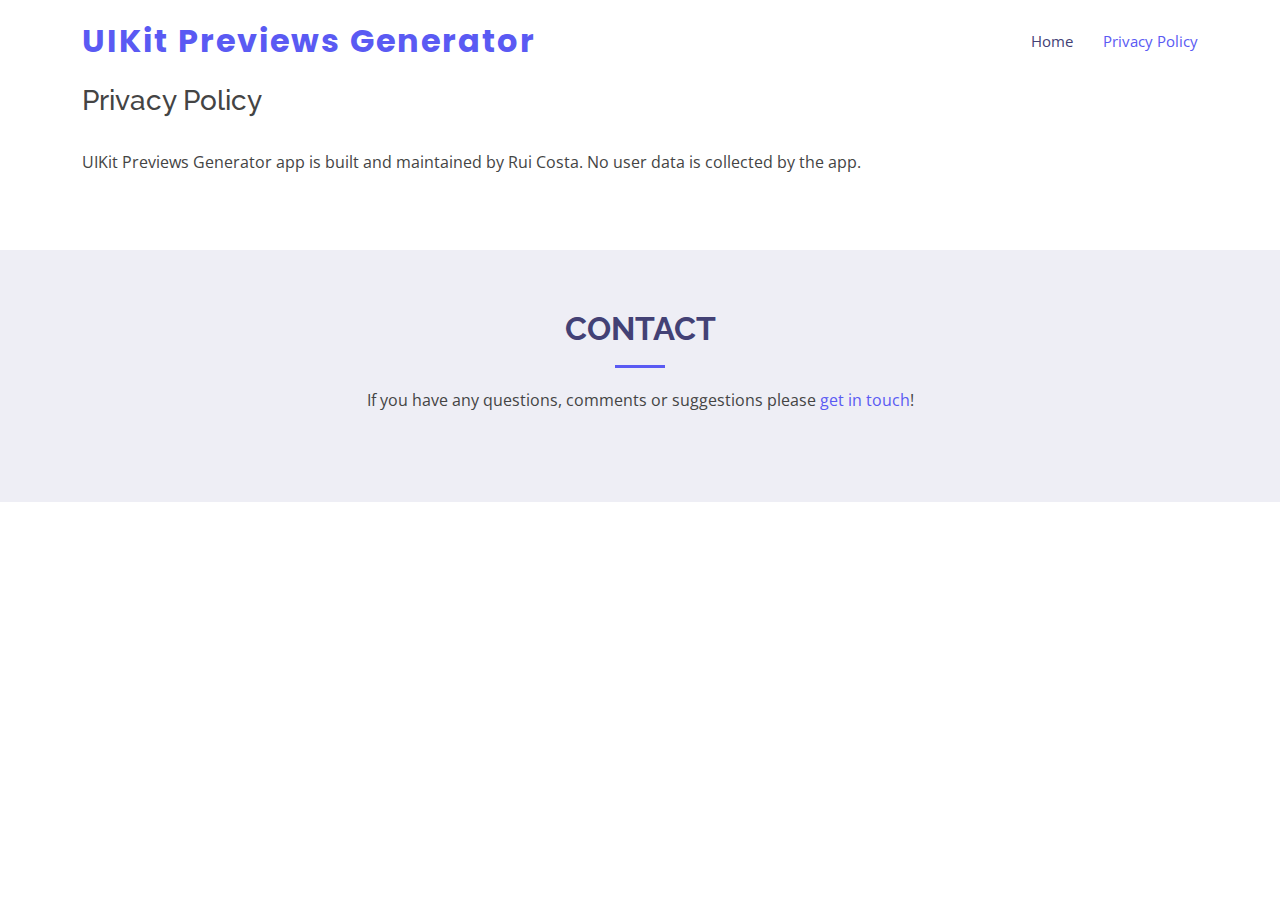
<file: privacy.html>
<!DOCTYPE html>
<html lang="en">

<head>
  <meta charset="utf-8">
  <meta content="width=device-width, initial-scale=1.0" name="viewport">

  <title>UIKit Previews Generator</title>
  <meta content="" name="description">
  <meta content="" name="keywords">

  <!-- Favicons -->
  <link href="assets/img/favicon.png" rel="icon">

  <!-- Google Fonts -->
  <link href="https://fonts.googleapis.com/css?family=Open+Sans:300,300i,400,400i,600,600i,700,700i|Raleway:300,300i,400,400i,500,500i,600,600i,700,700i|Poppins:300,300i,400,400i,500,500i,600,600i,700,700i" rel="stylesheet">

  <!-- Vendor CSS Files -->
  <link href="assets/vendor/bootstrap/css/bootstrap.min.css" rel="stylesheet">
  <link href="assets/vendor/bootstrap-icons/bootstrap-icons.css" rel="stylesheet">
  <link href="assets/vendor/remixicon/remixicon.css" rel="stylesheet">

  <!-- Template Main CSS File -->
  <link href="assets/css/style.css" rel="stylesheet">

</head>

<body>

  <!-- ======= Header ======= -->
  <header id="header" class="fixed-top ">
    <div class="container d-flex align-items-center justify-content-between">

      <h1 class="logo"><a href="index.html">UIKit Previews Generator</a></h1>

      <nav id="navbar" class="navbar">
        <ul>
          <li><a class="nav-link scrollto" href="index.html">Home</a></li>
          <li><a class="nav-link scrollto active" href="privacy.html">Privacy Policy</a></li>
        </ul>
        <i class="bi bi-list mobile-nav-toggle"></i>
      </nav><!-- .navbar -->

    </div>
  </header><!-- End Header -->

  <main id="main">

    <section class="inner-page">
      <div class="container">
    
      <br/>
      <h3>Privacy Policy</h3> <p>
      <br/>
UIKit Previews Generator app is built and maintained by Rui Costa. No user data is collected by the app.
      </div>
    </section>
    
    <!-- ======= Contact Section ======= -->
    <section id="contact" class="contact section-bg">
      <div class="container">

        <div class="section-title">
          <h2>Contact</h2>
          <p>If you have any questions, comments or suggestions please <a href="mailto:ruicostadev@gmail.com">get in touch</a>!</p>
        </div>

      </div>
    </section><!-- End Contact Section -->

  </main><!-- End #main -->

  <a href="#" class="back-to-top d-flex align-items-center justify-content-center"><i class="bi bi-arrow-up-short"></i></a>

  <!-- Vendor JS Files -->
  <script src="assets/vendor/bootstrap/js/bootstrap.bundle.min.js"></script>

  <!-- Template Main JS File -->
  <script src="assets/js/main.js"></script>

</body>

</html>
</file>
<file: assets/css/style.css>
/*--------------------------------------------------------------
# General
--------------------------------------------------------------*/
body {
  font-family: "Open Sans", sans-serif;
  color: #444444;
}

a {
  text-decoration: none;
  color: #5a5af3;
}

a:hover {
  color: #2a2af0;
  text-decoration: none;
}

h1,
h2,
h3,
h4,
h5,
h6 {
  font-family: "Raleway", sans-serif;
}

/*--------------------------------------------------------------
# Back to top button
--------------------------------------------------------------*/
.back-to-top {
  position: fixed;
  visibility: hidden;
  opacity: 0;
  right: 15px;
  bottom: 15px;
  z-index: 996;
  background: #5a5af3;
  width: 40px;
  height: 40px;
  border-radius: 50px;
  transition: all 0.4s;
}

.back-to-top i {
  font-size: 24px;
  color: #fff;
  line-height: 0;
}

.back-to-top:hover {
  background: #8080f6;
  color: #fff;
}

.back-to-top.active {
  visibility: visible;
  opacity: 1;
}

/*--------------------------------------------------------------
# Header
--------------------------------------------------------------*/
#header {
  transition: all 0.5s;
  z-index: 997;
  padding: 20px 0;
  background: #fff;
}

#header.header-scrolled,
#header.header-inner-pages {
  padding: 12px 0;
  box-shadow: 0px 2px 15px rgba(0, 0, 0, 0.1);
}

#header .logo {
  font-size: 32px;
  margin: 0;
  padding: 0;
  line-height: 1;
  font-weight: 700;
  letter-spacing: 2px;
  font-family: "Poppins", sans-serif;
}

#header .logo a {
  color: #5a5af3;
}

#header .logo img {
  max-height: 40px;
}

@media (max-width: 992px) {
  #header {
    padding: 12px 0;
  }
}

/*--------------------------------------------------------------
# Navigation Menu
--------------------------------------------------------------*/
/**
* Desktop Navigation 
*/
.navbar {
  padding: 0;
}

.navbar ul {
  margin: 0;
  padding: 0;
  display: flex;
  list-style: none;
  align-items: center;
}

.navbar li {
  position: relative;
}

.navbar a,
.navbar a:focus {
  display: flex;
  align-items: center;
  justify-content: space-between;
  padding: 10px 0 10px 30px;
  font-size: 15px;
  color: #434175;
  white-space: nowrap;
  transition: 0.3s;
}

.navbar a i,
.navbar a:focus i {
  font-size: 12px;
  line-height: 0;
  margin-left: 5px;
}

.navbar a:hover,
.navbar .active,
.navbar .active:focus,
.navbar li:hover>a {
  color: #5a5af3;
}

.navbar .getstarted,
.navbar .getstarted:focus {
  padding: 6px 25px;
  margin-left: 30px;
  border-radius: 50px;
  color: #5a5af3;
  border: 2px solid #5a5af3;
}

.navbar .getstarted:hover,
.navbar .getstarted:focus:hover {
  color: #fff;
  background: #7272f5;
}

.navbar .dropdown ul {
  display: block;
  position: absolute;
  left: 14px;
  top: calc(100% + 30px);
  margin: 0;
  padding: 10px 0;
  z-index: 99;
  opacity: 0;
  visibility: hidden;
  background: #fff;
  box-shadow: 0px 0px 30px rgba(127, 137, 161, 0.25);
  transition: 0.3s;
  border-radius: 4px;
}

.navbar .dropdown ul li {
  min-width: 200px;
}

.navbar .dropdown ul a {
  padding: 10px 20px;
  font-size: 15px;
  text-transform: none;
}

.navbar .dropdown ul a i {
  font-size: 12px;
}

.navbar .dropdown ul a:hover,
.navbar .dropdown ul .active:hover,
.navbar .dropdown ul li:hover>a {
  color: #5a5af3;
}

.navbar .dropdown:hover>ul {
  opacity: 1;
  top: 100%;
  visibility: visible;
}

.navbar .dropdown .dropdown ul {
  top: 0;
  left: calc(100% - 30px);
  visibility: hidden;
}

.navbar .dropdown .dropdown:hover>ul {
  opacity: 1;
  top: 0;
  left: 100%;
  visibility: visible;
}

@media (max-width: 1366px) {
  .navbar .dropdown .dropdown ul {
    left: -90%;
  }

  .navbar .dropdown .dropdown:hover>ul {
    left: -100%;
  }
}

/**
* Mobile Navigation 
*/
.mobile-nav-toggle {
  color: #434175;
  font-size: 28px;
  cursor: pointer;
  display: none;
  line-height: 0;
  transition: 0.5s;
}

.mobile-nav-toggle.bi-x {
  color: #fff;
}

@media (max-width: 991px) {
  .mobile-nav-toggle {
    display: block;
  }

  .navbar ul {
    display: none;
  }
}

.navbar-mobile {
  position: fixed;
  overflow: hidden;
  top: 0;
  right: 0;
  left: 0;
  bottom: 0;
  background: rgba(48, 47, 84, 0.9);
  transition: 0.3s;
}

.navbar-mobile .mobile-nav-toggle {
  position: absolute;
  top: 15px;
  right: 15px;
}

.navbar-mobile ul {
  display: block;
  position: absolute;
  top: 55px;
  right: 15px;
  bottom: 15px;
  left: 15px;
  padding: 10px 0;
  border-radius: 10px;
  background-color: #fff;
  overflow-y: auto;
  transition: 0.3s;
}

.navbar-mobile a,
.navbar-mobile a:focus {
  padding: 10px 20px;
  font-size: 15px;
  color: #434175;
}

.navbar-mobile a:hover,
.navbar-mobile .active,
.navbar-mobile li:hover>a {
  color: #5a5af3;
}

.navbar-mobile .getstarted,
.navbar-mobile .getstarted:focus {
  margin: 15px;
}

.navbar-mobile .dropdown ul {
  position: static;
  display: none;
  margin: 10px 20px;
  padding: 10px 0;
  z-index: 99;
  opacity: 1;
  visibility: visible;
  background: #fff;
  box-shadow: 0px 0px 30px rgba(127, 137, 161, 0.25);
}

.navbar-mobile .dropdown ul li {
  min-width: 200px;
}

.navbar-mobile .dropdown ul a {
  padding: 10px 20px;
}

.navbar-mobile .dropdown ul a i {
  font-size: 12px;
}

.navbar-mobile .dropdown ul a:hover,
.navbar-mobile .dropdown ul .active:hover,
.navbar-mobile .dropdown ul li:hover>a {
  color: #5a5af3;
}

.navbar-mobile .dropdown>.dropdown-active {
  display: block;
}

/*--------------------------------------------------------------
# Hero Section
--------------------------------------------------------------*/
#hero {
  width: 100%;
  height: 100vh;
  background: white;
  border-bottom: 2px solid white;
}

#hero .container {
  padding-top: 80px;
}

#hero h1 {
  margin: 0;
  font-size: 48px;
  font-weight: 400;
  line-height: 56px;
  color: #434175;
  font-family: "Poppins", sans-serif;
}

#hero h2 {
  margin: 10px 0 0 0;
  font-size: 20px;
}

#hero ul {
  margin-top: 15px;
  list-style: none;
  padding: 0;
}

#hero ul li {
  padding: 10px 0 0 28px;
  position: relative;
}

#hero ul i {
  left: 0;
  top: 7px;
  position: absolute;
  font-size: 20px;
  color: #5a5af3;
}

#hero .btn-get-started,
#hero .btn-get-quote {
  font-family: "Poppins", sans-serif;
  font-weight: 400;
  font-size: 15px;
  letter-spacing: 0.5px;
  display: inline-block;
  padding: 8px 30px 9px 30px;
  margin-bottom: 15px;
  border-radius: 3px;
  transition: 0.5s;
  border-radius: 50px;
}

#hero .btn-get-started {
  background: #5a5af3;
  color: #fff;
  border: 2px solid #5a5af3;
  margin-right: 10px;
}

#hero .btn-get-started:hover {
  background: #7272f5;
  border-color: #7272f5;
}

#hero .btn-get-quote {
  color: #5a5af3;
  border: 2px solid #5a5af3;
}

#hero .btn-get-quote:hover {
  background: #5a5af3;
  color: #fff;
}

@media (min-width: 1024px) {
  #hero {
    background-attachment: fixed;
  }
}

@media (max-width: 991px) {
  #hero .hero-img {
    text-align: center;
  }

  #hero .hero-img img {
    width: 50%;
  }
}

@media (max-width: 768px) {
  #hero h1 {
    font-size: 28px;
    line-height: 36px;
  }

  #hero h2 {
    font-size: 18px;
    line-height: 24px;
    margin-bottom: 30px;
  }

  #hero .hero-img img {
    width: 70%;
  }
}

@media (max-width: 575px) {
  #hero {
    text-align: center;
  }

  #hero ul {
    text-align: left;
    font-size: 14px;
  }

  #hero .hero-img img {
    width: 80%;
  }

  #hero .btn-get-started,
  #hero .btn-get-quote {
    padding-left: 18px;
    padding-right: 18px;
    font-size: 14px;
  }
}

/*--------------------------------------------------------------
# Sections General
--------------------------------------------------------------*/
section {
  padding: 60px 0;
}

.section-bg {
  background-color: #eeeef5;
}

.section-title {
  text-align: center;
  padding-bottom: 30px;
}

.section-title h2 {
  font-size: 32px;
  font-weight: bold;
  text-transform: uppercase;
  margin-bottom: 20px;
  padding-bottom: 20px;
  position: relative;
  color: #434175;
}

.section-title h2::after {
  content: "";
  position: absolute;
  display: block;
  width: 50px;
  height: 3px;
  background: #5a5af3;
  bottom: 0;
  left: calc(50% - 25px);
}

.section-title p {
  margin-bottom: 0;
}

/*--------------------------------------------------------------
# About
--------------------------------------------------------------*/
.about .content h2 {
  font-weight: 700;
  font-size: 44px;
  line-height: 50px;
  margin-bottom: 20px;
  color: #434175;
}

.about .content h3 {
  font-weight: 500;
  line-height: 32px;
  font-size: 24px;
}

.about .content ul {
  list-style: none;
  padding: 0;
}

.about .content ul li {
  padding: 10px 0 0 28px;
  position: relative;
}

.about .content ul i {
  left: 0;
  top: 7px;
  position: absolute;
  font-size: 20px;
  color: #5a5af3;
}

.about .content p:last-child {
  margin-bottom: 0;
}

/*--------------------------------------------------------------
# Why Us
--------------------------------------------------------------*/
.why-us {
  padding-top: 0;
}

.why-us .box {
  padding: 50px 30px;
  box-shadow: 0px 2px 15px rgba(0, 0, 0, 0.1);
  transition: all ease-in-out 0.3s;
}

.why-us .box span {
  display: block;
  font-size: 28px;
  font-weight: 700;
  color: #b9b9fa;
}

.why-us .box h4 {
  font-size: 24px;
  font-weight: 600;
  padding: 0;
  margin: 20px 0;
  color: #434175;
}

.why-us .box p {
  color: #aaaaaa;
  font-size: 15px;
  margin: 0;
  padding: 0;
}

.why-us .box:hover {
  background: #5a5af3;
  padding: 30px 30px 70px 30px;
  box-shadow: 10px 15px 30px rgba(0, 0, 0, 0.18);
}

.why-us .box:hover span,
.why-us .box:hover h4,
.why-us .box:hover p {
  color: #fff;
}

/*--------------------------------------------------------------
# Counts
--------------------------------------------------------------*/
.counts {
  padding: 70px 0 60px;
}

.counts .count-box {
  padding: 30px 30px 25px 30px;
  width: 100%;
  position: relative;
  text-align: center;
  background: #fff;
}

.counts .count-box i {
  position: absolute;
  top: -25px;
  left: 50%;
  transform: translateX(-50%);
  font-size: 24px;
  background: #5a5af3;
  color: #fff;
  border-radius: 50px;
  width: 48px;
  height: 48px;
  display: inline-flex;
  align-items: center;
  justify-content: center;
}

.counts .count-box span {
  font-size: 36px;
  display: block;
  font-weight: 600;
  color: #0c0ca8;
}

.counts .count-box p {
  padding: 0;
  margin: 0;
  font-family: "Raleway", sans-serif;
  font-size: 14px;
}

/*--------------------------------------------------------------
# Services
--------------------------------------------------------------*/
.services .icon-box {
  text-align: center;
  padding: 70px 20px 80px 20px;
  transition: all ease-in-out 0.3s;
  background: #fff;
  box-shadow: 0px 0 35px 0 rgba(0, 0, 0, 0.08);
}

.services .icon-box .icon {
  margin: 0 auto;
  width: 100px;
  height: 100px;
  display: flex;
  align-items: center;
  justify-content: center;
  transition: ease-in-out 0.3s;
  position: relative;
}

.services .icon-box .icon i {
  font-size: 36px;
  transition: 0.5s;
  position: relative;
}

.services .icon-box .icon svg {
  position: absolute;
  top: 0;
  left: 0;
}

.services .icon-box .icon svg path {
  transition: 0.5s;
  fill: #f5f5f5;
}

.services .icon-box h4 {
  font-weight: 600;
  margin: 10px 0 15px 0;
  font-size: 22px;
}

.services .icon-box h4 a {
  color: #434175;
  transition: ease-in-out 0.3s;
}

.services .icon-box p {
  line-height: 24px;
  font-size: 14px;
  margin-bottom: 0;
}

.services .icon-box:hover {
  border-color: #fff;
  box-shadow: 0px 0 35px 0 rgba(0, 0, 0, 0.08);
}

.services .iconbox-blue i {
  color: #47aeff;
}

.services .iconbox-blue:hover .icon i {
  color: #fff;
}

.services .iconbox-blue:hover .icon path {
  fill: #47aeff;
}

.services .iconbox-orange i {
  color: #ffa76e;
}

.services .iconbox-orange:hover .icon i {
  color: #fff;
}

.services .iconbox-orange:hover .icon path {
  fill: #ffa76e;
}

.services .iconbox-pink i {
  color: #e80368;
}

.services .iconbox-pink:hover .icon i {
  color: #fff;
}

.services .iconbox-pink:hover .icon path {
  fill: #e80368;
}

.services .iconbox-teal i {
  color: #11dbcf;
}

.services .iconbox-teal:hover .icon i {
  color: #fff;
}

.services .iconbox-teal:hover .icon path {
  fill: #11dbcf;
}

/*--------------------------------------------------------------
# Features
--------------------------------------------------------------*/
.features {
  padding-top: 0;
}

.features .icon-box {
  display: flex;
  align-items: center;
  padding: 20px;
  transition: ease-in-out 0.3s;
  box-shadow: 0px 2px 15px rgba(0, 0, 0, 0.1);
}

.features .icon-box i {
  font-size: 32px;
  padding-right: 10px;
  line-height: 1;
}

.features .icon-box h3 {
  font-weight: 700;
  margin: 0;
  padding: 0;
  line-height: 1;
  font-size: 16px;
}

.features .icon-box h3 a {
  color: #434175;
  transition: ease-in-out 0.3s;
}

.features .icon-box:hover h3 a {
  color: #5a5af3;
}

/*--------------------------------------------------------------
# Portfolio
--------------------------------------------------------------*/
.portfolio .portfolio-item {
  margin-bottom: 30px;
}

.portfolio #portfolio-flters {
  padding: 0;
  margin: 0 auto 15px auto;
  list-style: none;
  text-align: center;
  border-radius: 50px;
  padding: 2px 15px;
}

.portfolio #portfolio-flters li {
  cursor: pointer;
  display: inline-block;
  padding: 10px 15px;
  font-size: 16px;
  font-weight: 600;
  line-height: 1;
  text-transform: uppercase;
  color: #444444;
  margin-bottom: 10px;
  transition: all 0.3s ease-in-out;
}

.portfolio #portfolio-flters li:hover,
.portfolio #portfolio-flters li.filter-active {
  color: #5a5af3;
}

.portfolio #portfolio-flters li:last-child {
  margin-right: 0;
}

.portfolio .portfolio-wrap {
  transition: 0.3s;
  position: relative;
  overflow: hidden;
  z-index: 1;
}

.portfolio .portfolio-wrap::before {
  content: "";
  background: rgba(255, 255, 255, 0.7);
  position: absolute;
  left: 30px;
  right: 30px;
  top: 30px;
  bottom: 30px;
  transition: all ease-in-out 0.3s;
  z-index: 2;
  opacity: 0;
}

.portfolio .portfolio-wrap .portfolio-info {
  opacity: 0;
  position: absolute;
  top: 0;
  left: 0;
  right: 0;
  bottom: 0;
  text-align: center;
  z-index: 3;
  transition: all ease-in-out 0.3s;
  display: flex;
  flex-direction: column;
  justify-content: center;
  align-items: center;
}

.portfolio .portfolio-wrap .portfolio-info::before {
  display: block;
  content: "";
  width: 48px;
  height: 48px;
  position: absolute;
  top: 35px;
  left: 35px;
  border-top: 3px solid #fff;
  border-left: 3px solid #fff;
  transition: all 0.5s ease 0s;
  z-index: 9994;
}

.portfolio .portfolio-wrap .portfolio-info::after {
  display: block;
  content: "";
  width: 48px;
  height: 48px;
  position: absolute;
  bottom: 35px;
  right: 35px;
  border-bottom: 3px solid #fff;
  border-right: 3px solid #fff;
  transition: all 0.5s ease 0s;
  z-index: 9994;
}

.portfolio .portfolio-wrap .portfolio-info h4 {
  font-size: 20px;
  color: #434175;
  font-weight: 600;
}

.portfolio .portfolio-wrap .portfolio-info p {
  color: #434175;
  font-size: 14px;
  text-transform: uppercase;
  padding: 0;
  margin: 0;
}

.portfolio .portfolio-wrap .portfolio-links {
  text-align: center;
  z-index: 4;
}

.portfolio .portfolio-wrap .portfolio-links a {
  color: #5a5af3;
  margin: 0 2px;
  font-size: 28px;
  display: inline-block;
  transition: 0.3s;
}

.portfolio .portfolio-wrap .portfolio-links a:hover {
  color: #1313ee;
}

.portfolio .portfolio-wrap:hover::before {
  top: 0;
  left: 0;
  right: 0;
  bottom: 0;
  opacity: 1;
}

.portfolio .portfolio-wrap:hover .portfolio-info {
  opacity: 1;
}

.portfolio .portfolio-wrap:hover .portfolio-info::before {
  top: 15px;
  left: 15px;
}

.portfolio .portfolio-wrap:hover .portfolio-info::after {
  bottom: 15px;
  right: 15px;
}

/*--------------------------------------------------------------
# Portfolio Details
--------------------------------------------------------------*/
.portfolio-details {
  padding-top: 40px;
}

.portfolio-details .portfolio-details-slider img {
  width: 100%;
}

.portfolio-details .portfolio-details-slider .swiper-pagination {
  margin-top: 20px;
  position: relative;
}

.portfolio-details .portfolio-details-slider .swiper-pagination .swiper-pagination-bullet {
  width: 12px;
  height: 12px;
  background-color: #fff;
  opacity: 1;
  border: 1px solid #5a5af3;
}

.portfolio-details .portfolio-details-slider .swiper-pagination .swiper-pagination-bullet-active {
  background-color: #5a5af3;
}

.portfolio-details .portfolio-info {
  padding: 30px;
  box-shadow: 0px 0 30px rgba(67, 65, 117, 0.08);
}

.portfolio-details .portfolio-info h3 {
  font-size: 22px;
  font-weight: 700;
  margin-bottom: 20px;
  padding-bottom: 20px;
  border-bottom: 1px solid #eee;
}

.portfolio-details .portfolio-info ul {
  list-style: none;
  padding: 0;
  font-size: 15px;
}

.portfolio-details .portfolio-info ul li+li {
  margin-top: 10px;
}

.portfolio-details .portfolio-description {
  padding-top: 30px;
}

.portfolio-details .portfolio-description h2 {
  font-size: 26px;
  font-weight: 700;
  margin-bottom: 20px;
}

.portfolio-details .portfolio-description p {
  padding: 0;
}

/*--------------------------------------------------------------
# Team
--------------------------------------------------------------*/
.team .member {
  margin-bottom: 20px;
  overflow: hidden;
  text-align: center;
  border-radius: 5px;
  background: #fff;
  box-shadow: 0px 2px 15px rgba(0, 0, 0, 0.1);
}

.team .member .member-img {
  position: relative;
  overflow: hidden;
}

.team .member .social {
  position: absolute;
  left: 0;
  bottom: 0;
  right: 0;
  height: 40px;
  opacity: 0;
  transition: ease-in-out 0.3s;
  text-align: center;
  background: rgba(255, 255, 255, 0.85);
}

.team .member .social a {
  transition: color 0.3s;
  color: #434175;
  margin: 0 10px;
  padding-top: 8px;
  display: inline-block;
}

.team .member .social a:hover {
  color: #5a5af3;
}

.team .member .social i {
  font-size: 18px;
  margin: 0 2px;
}

.team .member .member-info {
  padding: 25px 15px;
}

.team .member .member-info h4 {
  font-weight: 700;
  margin-bottom: 5px;
  font-size: 18px;
  color: #434175;
}

.team .member .member-info span {
  display: block;
  font-size: 13px;
  font-weight: 400;
  color: #aaaaaa;
}

.team .member .member-info p {
  font-style: italic;
  font-size: 14px;
  line-height: 26px;
  color: #777777;
}

.team .member:hover .social {
  opacity: 1;
}

/*--------------------------------------------------------------
# Pricing
--------------------------------------------------------------*/
.pricing .row {
  padding-top: 40px;
}

.pricing .box {
  padding: 40px;
  margin-bottom: 30px;
  box-shadow: 0px 0px 30px rgba(73, 78, 92, 0.15);
  background: #fff;
  text-align: center;
}

.pricing h3 {
  font-weight: 300;
  margin-bottom: 15px;
  font-size: 28px;
}

.pricing h4 {
  font-size: 46px;
  color: #5a5af3;
  font-weight: 400;
  font-family: "Open Sans", sans-serif;
  margin-bottom: 25px;
}

.pricing h4 span {
  color: #bababa;
  font-size: 18px;
  display: block;
}

.pricing ul {
  padding: 0;
  list-style: none;
  color: #999;
  text-align: left;
  line-height: 20px;
}

.pricing ul li {
  padding-bottom: 12px;
}

.pricing ul i {
  color: #5a5af3;
  font-size: 18px;
  padding-right: 4px;
}

.pricing ul .na {
  color: #ccc;
}

.pricing ul .na i {
  color: #ccc;
}

.pricing ul .na span {
  text-decoration: line-through;
}

.pricing .btn-buy {
  background: #434175;
  display: inline-block;
  padding: 10px 35px;
  border-radius: 50px;
  color: #fff;
  transition: none;
  font-size: 14px;
  font-weight: 400;
  font-family: "Raleway", sans-serif;
  transition: 0.3s;
  border: none;
}

.pricing .btn-buy:hover {
  background: #5a5af3;
}

.pricing .featured {
  z-index: 10;
  margin: -30px -5px 0 -5px;
}

.pricing .featured .btn-buy {
  background: #5a5af3;
}

.pricing .featured .btn-buy:hover {
  background: #7272f5;
}

@media (max-width: 992px) {
  .pricing .box {
    max-width: 60%;
    margin: 0 auto 30px auto;
  }
}

@media (max-width: 767px) {
  .pricing .box {
    max-width: 80%;
    margin: 0 auto 30px auto;
  }
}

@media (max-width: 420px) {
  .pricing .box {
    max-width: 100%;
    margin: 0 auto 30px auto;
  }
}

/*--------------------------------------------------------------
# Frequently Asked Questions
--------------------------------------------------------------*/
.faq {
  padding: 60px 0;
}

.faq .faq-list {
  padding: 0;
  list-style: none;
}

.faq .faq-list li {
  border-bottom: 1px solid #f2f2fe;
  margin-bottom: 20px;
  padding-bottom: 20px;
}

.faq .faq-list .question {
  display: block;
  position: relative;
  font-family: #5a5af3;
  font-size: 18px;
  line-height: 24px;
  font-weight: 400;
  padding-left: 25px;
  cursor: pointer;
  color: #2a2af0;
  transition: 0.3s;
}

.faq .faq-list i {
  font-size: 16px;
  position: absolute;
  left: 0;
  top: -2px;
}

.faq .faq-list p {
  margin-bottom: 0;
  padding: 10px 0 0 25px;
}

.faq .faq-list .icon-show {
  display: none;
}

.faq .faq-list .collapsed {
  color: black;
}

.faq .faq-list .collapsed:hover {
  color: #5a5af3;
}

.faq .faq-list .collapsed .icon-show {
  display: inline-block;
  transition: 0.6s;
}

.faq .faq-list .collapsed .icon-close {
  display: none;
  transition: 0.6s;
}

/*--------------------------------------------------------------
# Contact
--------------------------------------------------------------*/
.contact .info-box {
  color: #444444;
  text-align: center;
  box-shadow: 0 0 30px rgba(214, 215, 216, 0.6);
  padding: 20px 0 30px 0;
  background: #fff;
}

.contact .info-box i {
  font-size: 32px;
  color: #5a5af3;
  border-radius: 50%;
  padding: 8px;
}

.contact .info-box h3 {
  font-size: 20px;
  color: #777777;
  font-weight: 700;
  margin: 10px 0;
}

.contact .info-box p {
  padding: 0;
  line-height: 24px;
  font-size: 14px;
  margin-bottom: 0;
}

.contact .php-email-form {
  background: #fff;
  box-shadow: 0 0 30px rgba(214, 215, 216, 0.6);
  padding: 30px;
}

.contact .php-email-form .validate {
  display: none;
  color: red;
  margin: 0 0 15px 0;
  font-weight: 400;
  font-size: 13px;
}

.contact .php-email-form .error-message {
  display: none;
  color: #fff;
  background: #ed3c0d;
  text-align: left;
  padding: 15px;
  font-weight: 600;
}

.contact .php-email-form .error-message br+br {
  margin-top: 25px;
}

.contact .php-email-form .sent-message {
  display: none;
  color: #fff;
  background: #18d26e;
  text-align: center;
  padding: 15px;
  font-weight: 600;
}

.contact .php-email-form .loading {
  display: none;
  background: #fff;
  text-align: center;
  padding: 15px;
}

.contact .php-email-form .loading:before {
  content: "";
  display: inline-block;
  border-radius: 50%;
  width: 24px;
  height: 24px;
  margin: 0 10px -6px 0;
  border: 3px solid #18d26e;
  border-top-color: #eee;
  -webkit-animation: animate-loading 1s linear infinite;
  animation: animate-loading 1s linear infinite;
}

.contact .php-email-form input,
.contact .php-email-form textarea {
  border-radius: 0;
  box-shadow: none;
  font-size: 14px;
  border-radius: 5px;
}

.contact .php-email-form input:focus,
.contact .php-email-form textarea:focus {
  border-color: #5a5af3;
}

.contact .php-email-form input {
  padding: 10px 15px;
}

.contact .php-email-form textarea {
  padding: 12px 15px;
}

.contact .php-email-form button[type=submit] {
  background: #5a5af3;
  border: 0;
  padding: 10px 24px;
  color: #fff;
  transition: 0.4s;
  border-radius: 50px;
}

.contact .php-email-form button[type=submit]:hover {
  background: #7272f5;
}

@-webkit-keyframes animate-loading {
  0% {
    transform: rotate(0deg);
  }

  100% {
    transform: rotate(360deg);
  }
}

@keyframes animate-loading {
  0% {
    transform: rotate(0deg);
  }

  100% {
    transform: rotate(360deg);
  }
}

/*--------------------------------------------------------------
# Breadcrumbs
--------------------------------------------------------------*/
.breadcrumbs {
  padding: 15px 0;
  background: #f1f1f7;
  min-height: 40px;
  margin-top: 68px;
}

.breadcrumbs h2 {
  font-size: 28px;
  font-weight: 400;
  color: #434175;
}

.breadcrumbs ol {
  display: flex;
  flex-wrap: wrap;
  list-style: none;
  padding: 0;
  margin: 0;
}

.breadcrumbs ol li+li {
  padding-left: 10px;
}

.breadcrumbs ol li+li::before {
  display: inline-block;
  padding-right: 10px;
  color: #565396;
  content: "/";
}

@media (max-width: 992px) {
  .breadcrumbs {
    margin-top: 60px;
  }

  .breadcrumbs .d-flex {
    display: block !important;
  }

  .breadcrumbs ol {
    display: block;
  }

  .breadcrumbs ol li {
    display: inline-block;
  }
}

/*--------------------------------------------------------------
# Footer
--------------------------------------------------------------*/
#footer {
  color: #444444;
  font-size: 14px;
  background: #eeeef5;
  box-shadow: 0px 2px 15px rgba(0, 0, 0, 0.1);
}

#footer .footer-top {
  padding: 60px 0 30px 0;
  background: #fff;
}

#footer .footer-top .footer-contact {
  margin-bottom: 30px;
}

#footer .footer-top .footer-contact h3 {
  font-size: 28px;
  margin: 0 0 10px 0;
  padding: 0;
  line-height: 1;
  font-weight: 700;
  color: #5a5af3;
}

#footer .footer-top .footer-contact p {
  font-size: 14px;
  line-height: 24px;
  margin-bottom: 0;
  font-family: "Raleway", sans-serif;
  color: #777777;
}

#footer .footer-top h4 {
  font-size: 16px;
  font-weight: bold;
  color: #434175;
  position: relative;
  padding-bottom: 12px;
}

#footer .footer-top .footer-links {
  margin-bottom: 30px;
}

#footer .footer-top .footer-links ul {
  list-style: none;
  padding: 0;
  margin: 0;
}

#footer .footer-top .footer-links ul i {
  padding-right: 2px;
  color: #5a5af3;
  font-size: 18px;
  line-height: 1;
}

#footer .footer-top .footer-links ul li {
  padding: 10px 0;
  display: flex;
  align-items: center;
}

#footer .footer-top .footer-links ul li:first-child {
  padding-top: 0;
}

#footer .footer-top .footer-links ul a {
  color: #777777;
  transition: 0.3s;
  display: inline-block;
  line-height: 1;
}

#footer .footer-top .footer-links ul a:hover {
  text-decoration: none;
  color: #5a5af3;
}

#footer .footer-newsletter {
  font-size: 15px;
}

#footer .footer-newsletter h4 {
  font-size: 16px;
  font-weight: bold;
  color: #444444;
  position: relative;
  padding-bottom: 12px;
}

#footer .footer-newsletter form {
  margin-top: 30px;
  background: #fff;
  padding: 6px 10px;
  position: relative;
  border-radius: 50px;
  text-align: left;
  border: 1px solid #b9b9fa;
}

#footer .footer-newsletter form input[type=email] {
  border: 0;
  padding: 4px 8px;
  width: calc(100% - 100px);
}

#footer .footer-newsletter form input[type=submit] {
  position: absolute;
  top: -1px;
  right: -1px;
  bottom: -1px;
  border: 0;
  background: none;
  font-size: 16px;
  padding: 0 20px;
  background: #5a5af3;
  color: #fff;
  transition: 0.3s;
  border-radius: 50px;
  box-shadow: 0px 2px 15px rgba(0, 0, 0, 0.1);
}

#footer .footer-newsletter form input[type=submit]:hover {
  background: #7272f5;
}

#footer .credits {
  padding-top: 5px;
  font-size: 13px;
  color: #444444;
}

#footer .credits a {
  transition: 0.3s;
}

#footer .social-links a {
  font-size: 18px;
  display: inline-block;
  background: #deddec;
  color: #434175;
  line-height: 1;
  padding: 8px 0;
  margin-right: 4px;
  border-radius: 50%;
  text-align: center;
  width: 36px;
  height: 36px;
  transition: 0.3s;
}

#footer .social-links a:hover {
  background: #5a5af3;
  color: #fff;
  text-decoration: none;
}
</file>
